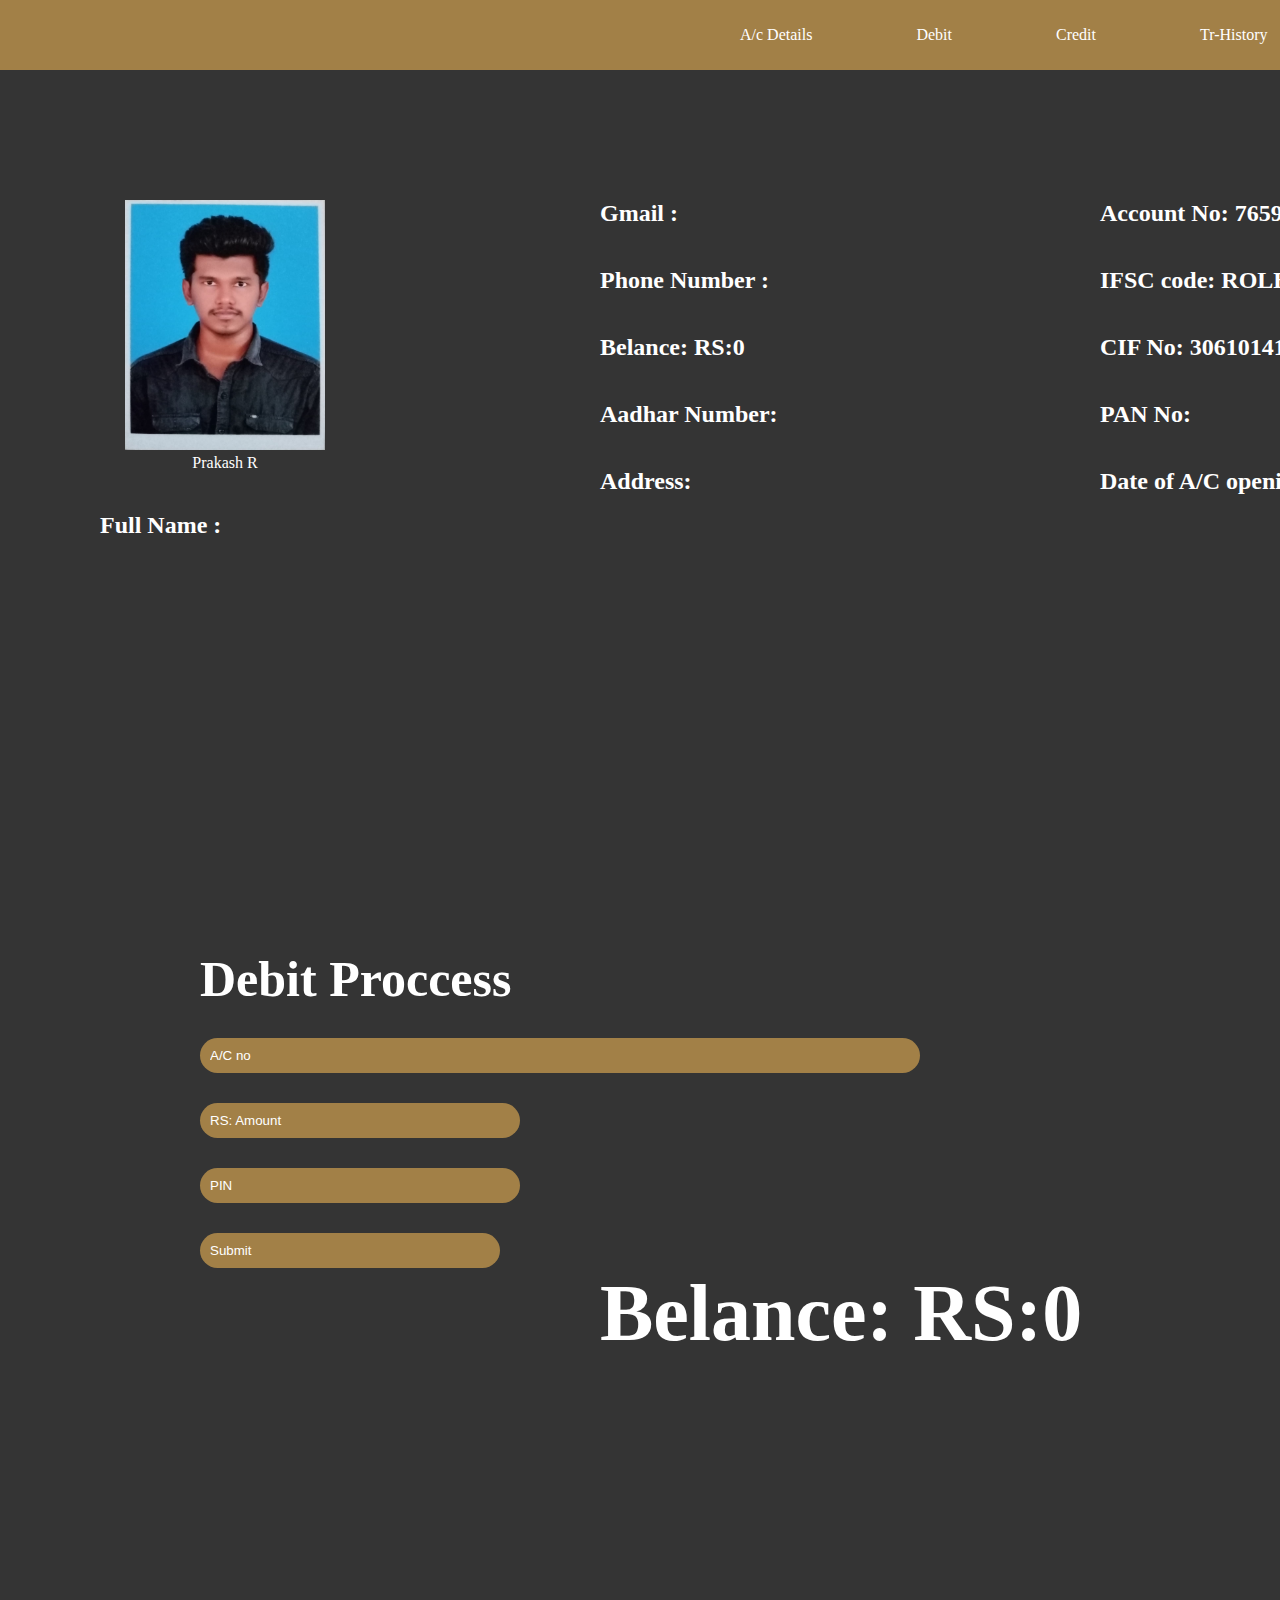
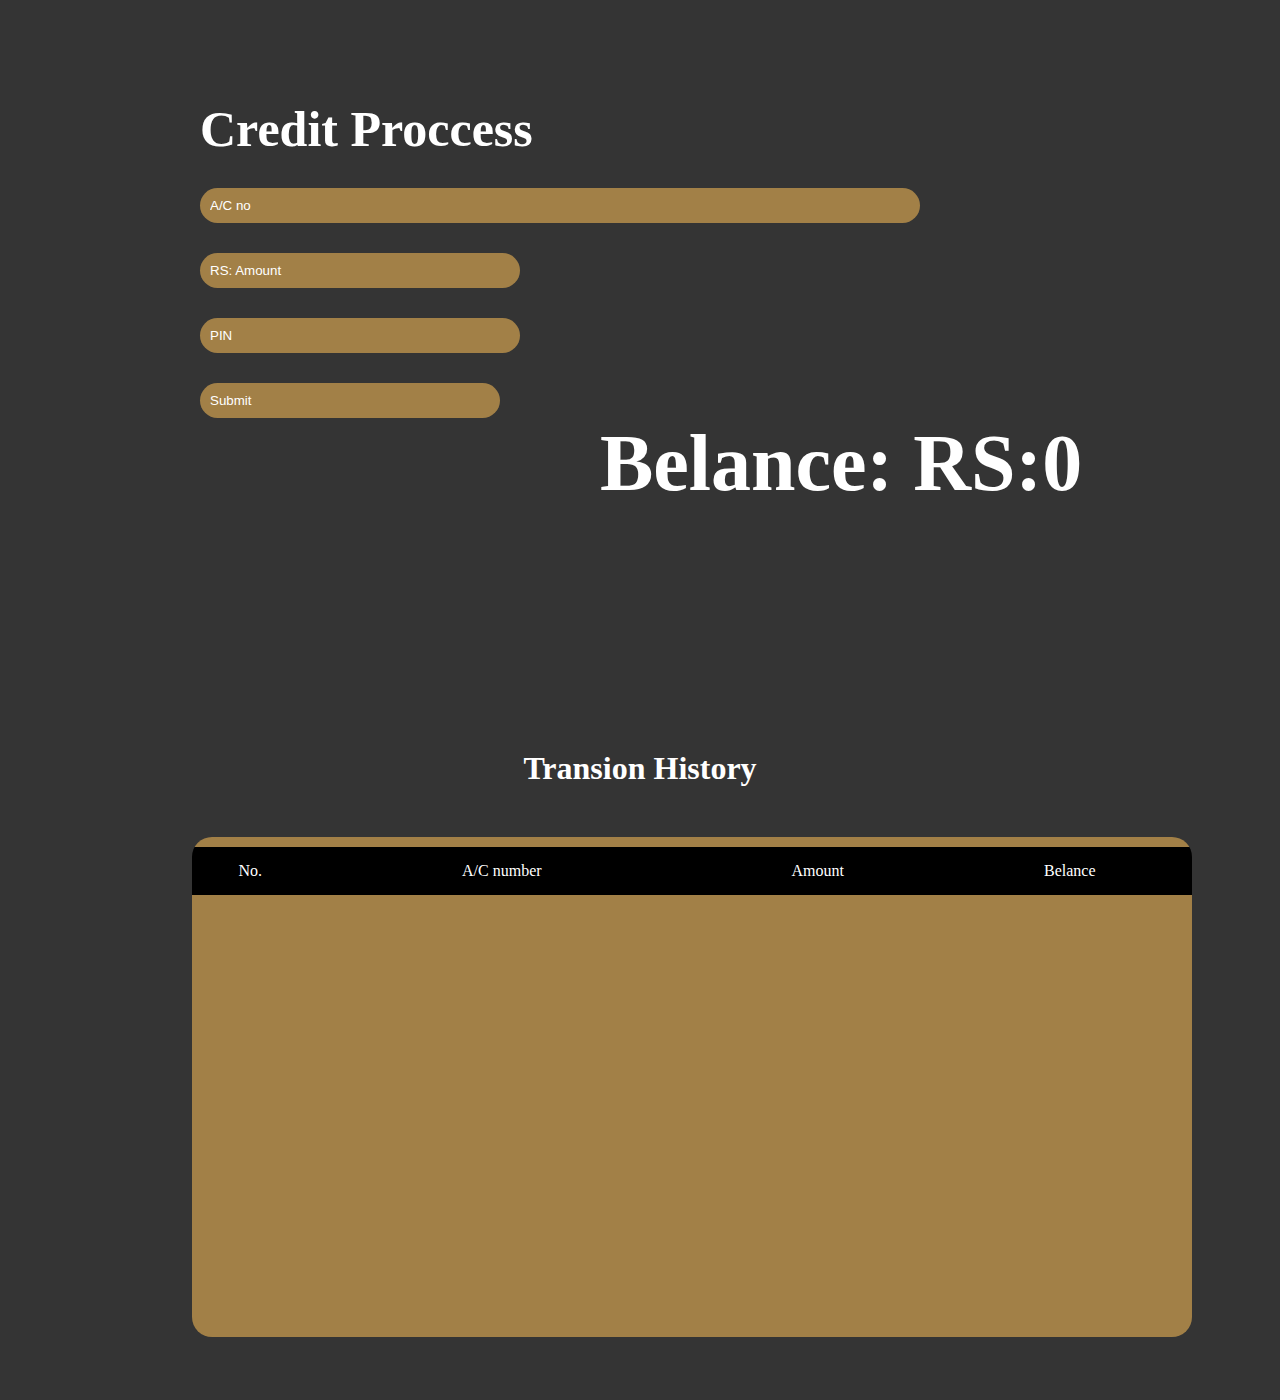
<file: html/home.html>
<!DOCTYPE html>
<html lang="en">
<head>
    <meta charset="UTF-8">
    <meta name="viewport" content="width=device-width, initial-scale=1.0">
    <link rel="stylesheet" href="https://cdnjs.cloudflare.com/ajax/libs/font-awesome/6.7.1/css/all.min.css" integrity="sha512-5Hs3dF2AEPkpNAR7UiOHba+lRSJNeM2ECkwxUIxC1Q/FLycGTbNapWXB4tP889k5T5Ju8fs4b1P5z/iB4nMfSQ==" crossorigin="anonymous" referrerpolicy="no-referrer" />
    <link rel="stylesheet" href="../style/home.css">
    <link rel="stylesheet" href="../style/response.css">
    <link rel="stylesheet" href="../style/style.css">
    <title>Document</title>
</head>
<body>
    <header>
    <nav class="navbar">
        <a href="#Details">A/c Details</a>
        <a href="#Debit">Debit</a>
        <a href="#Credit">Credit</a>
        <a href="#History">Tr-History</a>
    </nav>
</header>
<div class="Details" id="Details">
    <div>
        <figure>
            <img src="../img/profile.jpg" alt="">
            <figcaption>Prakash R</figcaption>
        </figure>
        <h2>Full Name : <Span class="FnamePlace"></Span><samp class="LnamePlace"></samp></h2>
        <h2>Gmail : <span class="Gmailplace"></span></h2>
        <h2>Phone Number : <span class="numPlace"></span></h2>
        <h2>Belance: RS:<span class="Amount0">0</span></h2>
        <h2>Aadhar Number: <span class="AnumPlace"></span></h2>
        <h2>Address:<span class="AddressPlace"></span></h2>
        <h2>Account No: 7659720859</h2>
        <h2>IFSC code: ROLB000P222</h2>
        <h2>CIF No: 30610141128 </h2>
        <h2>PAN No: <span class="PANPlace"></span></h2>
        <h2>Date of A/C opening: 27/11/2023 </h2>

    </div>
</div>
<div class="Debit" id="Debit">
    <div>
    <h1>Debit Proccess</h1>
    <input type="text" placeholder="A/C no" class="one two Ac_num"><br>
    <input type="number" placeholder="RS: Amount" class="one deposit"><br>
    <input type="password" placeholder="PIN" class="one"><br>
    <input type="submit" onclick="add()" id="deposit" class="one ">
    <h2>Belance: RS:<span class="Amount1">0</span></h2>
</div>
</div>
<div class="Credit" id="Credit">
    <div>
        <h1>Credit Proccess</h1>
        <input type="text" placeholder="A/C no" class="one two"><br>
        <input type="number" placeholder="RS: Amount" class="one Withdraw"><br>
        <input type="password" placeholder="PIN" class="one"><br>
        <input type="submit" onclick="sub()" id="Withdraw" class="one ">
        <h2>Belance: RS:<span class="Amount2">0</span></h2>
    </div>
</div>
<div class="History" id="History">
   <div>
    <h1>Transion History</h1>
    <div class="contaier">
        <div class="lists">
            <div><span>No.</span><span>A/C number</span><span>Amount</span><span>Belance</span></div>
        </div>
    </div>
   </div>
</div>
</body>
<script src="../js/script.js"></script>
<script src="../js/login.js"></script>
</html>
</file>
<file: style/home.css>
header{
    width: 100%;
    position: fixed;
    background-color: #a28047;
    z-index: 100000000; 
} 
nav{
height: 70px;
margin-left: 50%;
align-content: center;
}
nav > a{
    margin-left: 100px;
    text-decoration: none;
    color: white;
}
.Details{
    width: 100%;
    height: 750px;
    color: white;
}
.Details > div{
    position: absolute;
    margin-top: 200px;
    margin-left: 100px;
    columns: 3;
    column-gap: 50px;
}
.Details > div >h2{
    margin-top: 40px;
    width: 450px;
}
.Details > div >figure{
    position: relative;
    text-align: center; 
    right: 100px;}
.Details > div >figure>img{
    width: 200px;
    height: 250px;
}
.Debit{
    width: 100%;
    height: 750px;
    color: white;
}
.Debit > div{
    position:absolute;
    width: 1500px;
    left: 200px;
    margin-top: 200px;
}
.Debit > div > h1{
    font-size: 50px;
}
.Debit > div > h2{
    margin-left: 400px;
    font-size: 80px;
}
.one{
    margin-top: 30px;
    width: 300px;
    padding: 10px;
    border-radius: 20px;
    border: none;
    background-color: #a28047;
    color: white;
    text-align: start;
}
.two{
    width: 700px;
}

.Credit{
    width: 100%;
    height: 750px;
    color: white;
}
.Credit > div{
    position:absolute;
    width: 1500px;
    left: 200px;
    margin-top: 200px;
}
.Credit > div > h1{
    font-size: 50px;
}
.Credit > div > h2{
    margin-left: 400px;
    font-size: 80px;
}
.History{
    width: 100%;
    height: 750px;
    color: white;
}
.History > div{
    width: 100%;
    position: absolute;
    text-align: center;
    margin-top: 100px;
}
.contaier{
    margin-left: 15%;
    margin-top: 50px;
    background-color: #a28047;
    border-radius: 20px;
    width: 1000px;
    height: 500px;
    overflow:auto ;
}
.lists{
    width: 100%;
    height: 200%;
}
.lists > div:nth-child(1){
    background-color: black;
}
.lists > div{
    margin-top: 10px;
    padding: 15px;
    background-color: transparent;
}
.lists > div > span:nth-child(1){
    position: relative;
    left: -350px;
}
.lists > div > span:nth-child(2){
    position: relative;
    left: -150px;
}
.lists > div > span:nth-child(3){
    position: relative;
    left: 100px;
}
.lists > div > span:nth-child(4){
    position: relative;
    left: 300px;
}
</file>
<file: style/response.css>
@media only screen and (max-width: 600px) {
    nav{
        height: 50px;
        margin-left:0;
        }
        .Details > div{
            columns: 1;
        }
        .Details{
            height: 1200px;
        }
        .Details > div >h2{
            font-size: 20px;
        }
        .Debit{
            width: 950px;
        }
        .Debit > div{
            left: 50px;
        }
        .Debit > div > h2{
            margin-top: 50px;
            margin-left: 0px;
            font-size: 50px;
        }
        .one{
            width: 200px;
        }
        .two{
            width: 300px;
        }
        .Credit{
            height: 950px;
        }
        .Credit > div{
            left: 50px;
        }
        .Credit > div > h2{
            margin-top: 50px;
            margin-left: 0px;
            font-size: 50px;
        }
        .contaier{
            margin-left: 10%;
            margin-top: 50px;
            background-color: #a28047;
            border-radius: 20px;
            width: 400px;
            height: 500px;
            overflow:auto ;
        }
        .lists{
            width: 100%;
            height: 200%;
        }
        .lists > div:nth-child(1){
            background-color: black;
        }
        .lists > div{
            margin-top: 10px;
            padding: 15px;
            background-color: transparent;
        }
        .lists > div > span:nth-child(1){
            position: relative;
            left: -70px;
        }
        .lists > div > span:nth-child(2){
            position: relative;
            left: -30px;
        }
        .lists > div > span:nth-child(3){
            position: relative;
            left: 30px;
        }
        .lists > div > span:nth-child(4){
            position: relative;
            left: 60px;
        }

}
</file>
<file: style/style.css>
*{
    margin: 0%;
    padding: 0%;
}
body{
    background-color: #343434;
    overflow-x: hidden;
}
video{
    position: absolute;
    width: 100%;
    z-index: -1;
}
::placeholder{
    color: white;    
}
</file>
